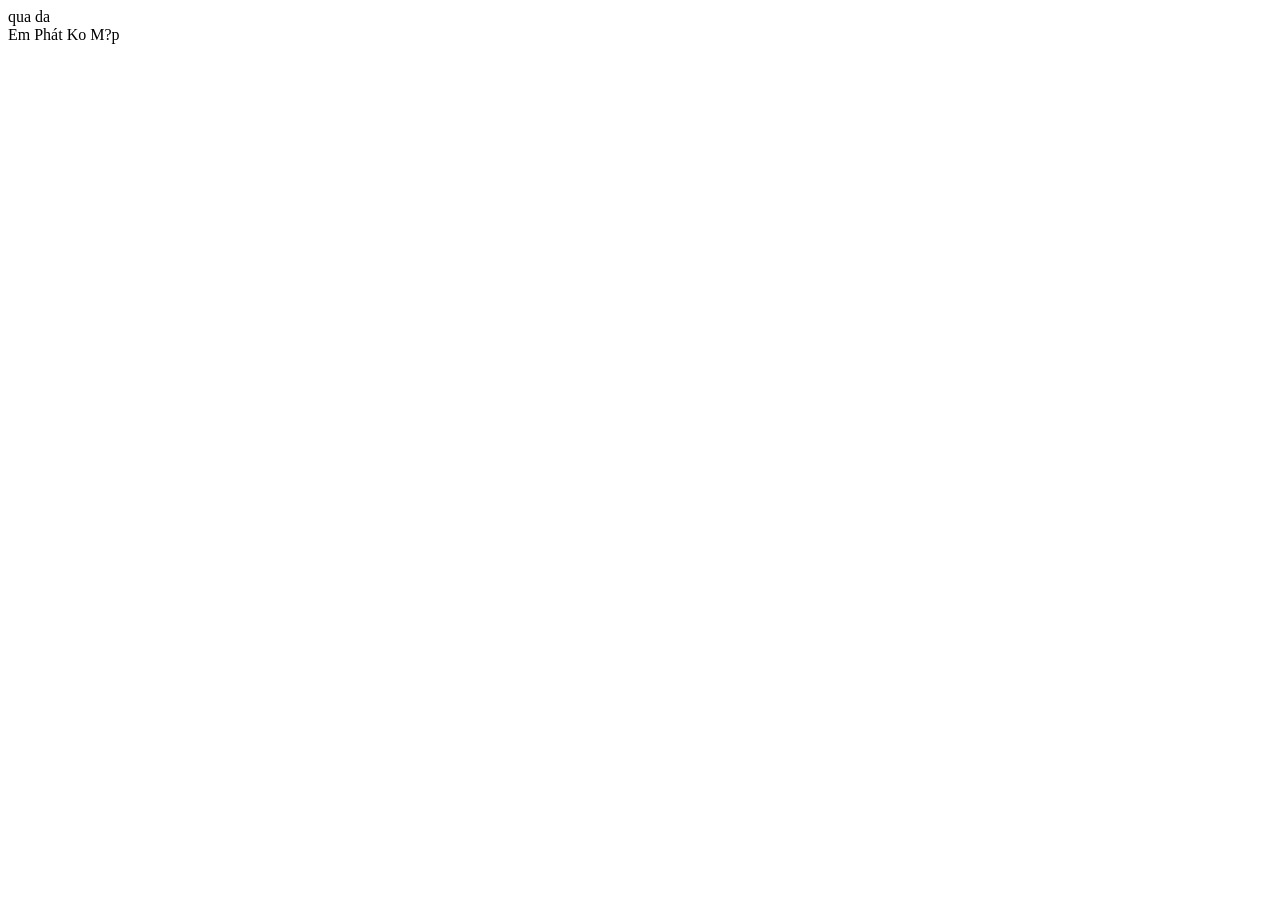
<file: Birdee/src/java/test.html>
<!DOCTYPE html>
<!--
Click nbfs://nbhost/SystemFileSystem/Templates/Licenses/license-default.txt to change this license
Click nbfs://nbhost/SystemFileSystem/Templates/JSP_Servlet/Html.html to edit this template
-->
<html>
    <head>
        <title>TODO supply a title</title>
        <meta charset="UTF-8">
        <meta name="viewport" content="width=device-width, initial-scale=1.0">
    </head>
    <body>

        <div>qua da</div>

        <div>Em Phát Ko M?p</div>

    </body>
</html>
</file>
